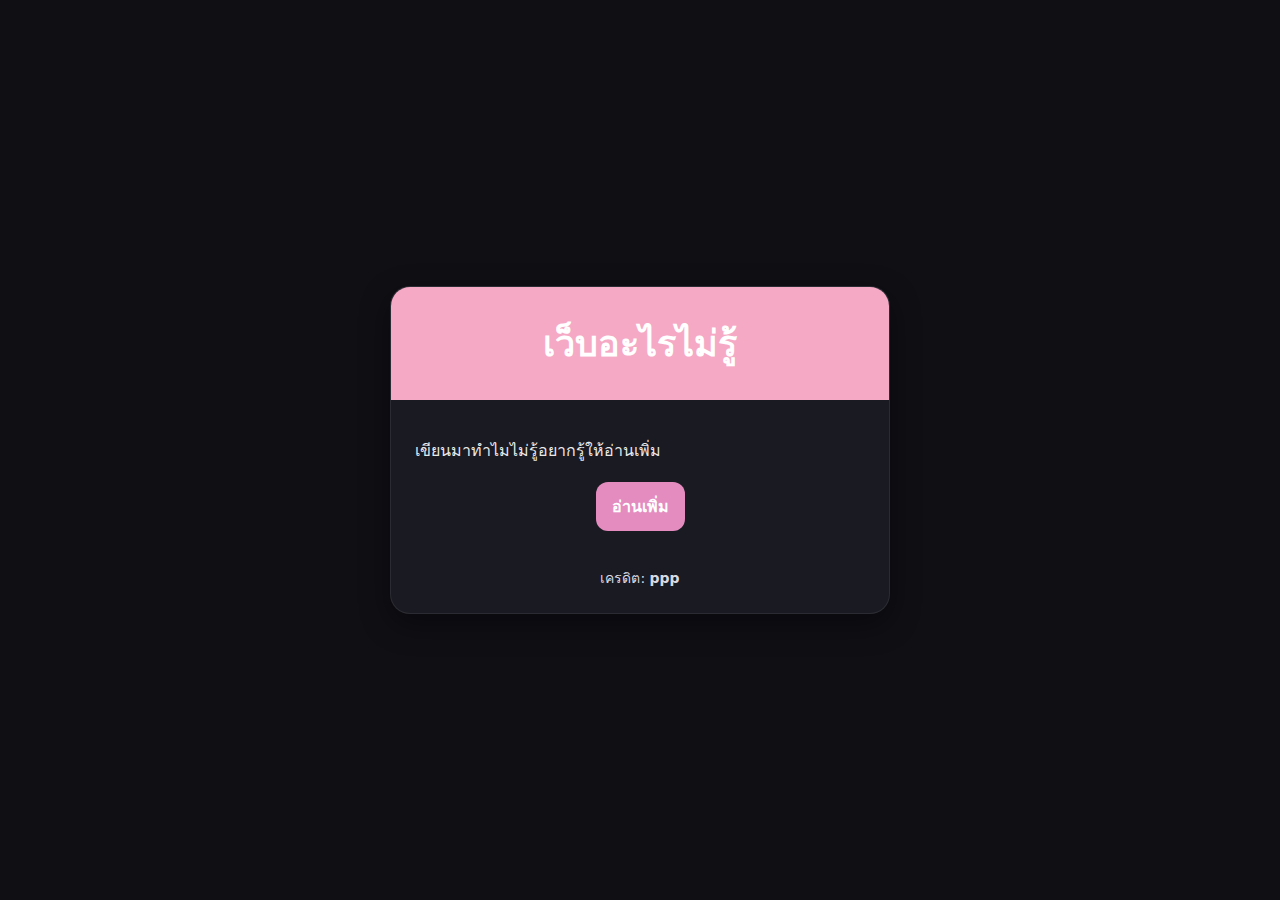
<file: index.html>
<!DOCTYPE html>
<html lang="th">
<head>
  <meta charset="utf-8" />
  <meta name="viewport" content="width=device-width, initial-scale=1" />
  <title>เว็บอะไรไม่รู้</title>
  <link rel="stylesheet" href="style.css" />
</head>
<body>
  <main class="card">
    <header class="header">
      <h1>เว็บอะไรไม่รู้</h1>
    </header>

    <section class="section">
      <p class="lead">เขียนมาทำไมไม่รู้อยากรู้ให้อ่านเพิ่ม</p>
      <div class="actions">
        <a class="btn" href="details.html">อ่านเพิ่ม</a>
      </div>
    </section>

    <footer>
      เครดิต: <strong>ppp</strong>
    </footer>
  </main>
</body>
</html>
</file>
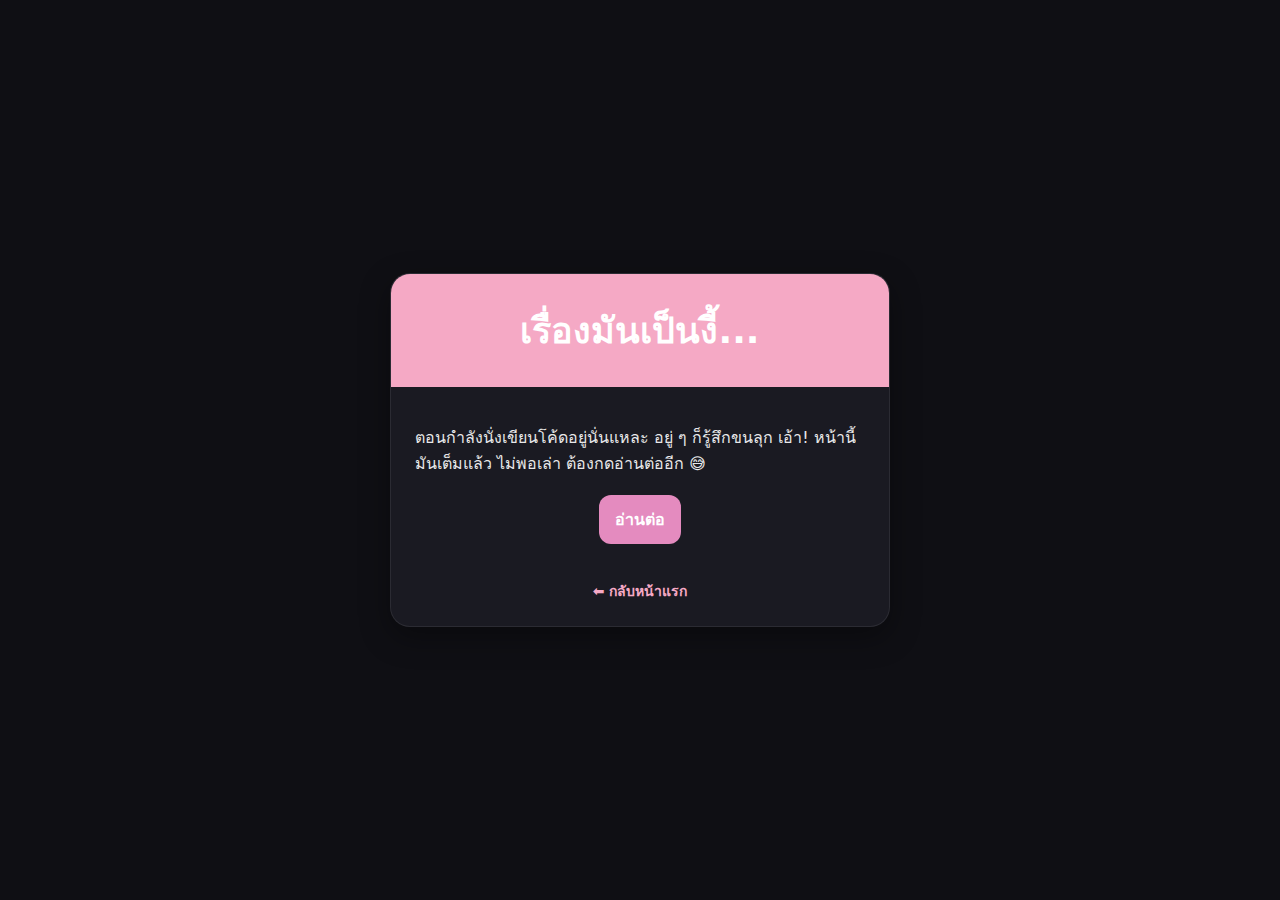
<file: e.html>
<!DOCTYPE html>
<html lang="th">
<head>
  <meta charset="utf-8" />
  <meta name="viewport" content="width=device-width, initial-scale=1" />
  <title>เรื่องมันเป็นงี้</title>
  <link rel="stylesheet" href="style.css" />
</head>
<body>
  <main class="card">
    <header class="header">
      <h1>เรื่องมันเป็นงี้...</h1>
    </header>

    <section class="section">
      <p class="lead">
        ตอนกำลังนั่งเขียนโค้ดอยู่นั่นแหละ  
        อยู่ ๆ ก็รู้สึกขนลุก เอ้า! หน้านี้มันเต็มแล้ว  
        ไม่พอเล่า ต้องกดอ่านต่ออีก 😅  
      </p>
      <div class="actions">
        <a class="btn" href="extra3.html">อ่านต่อ</a>
      </div>
    </section>

    <footer>
      <a href="index.html" class="link">⬅ กลับหน้าแรก</a>
    </footer>
  </main>
</body>
</html>
</file>
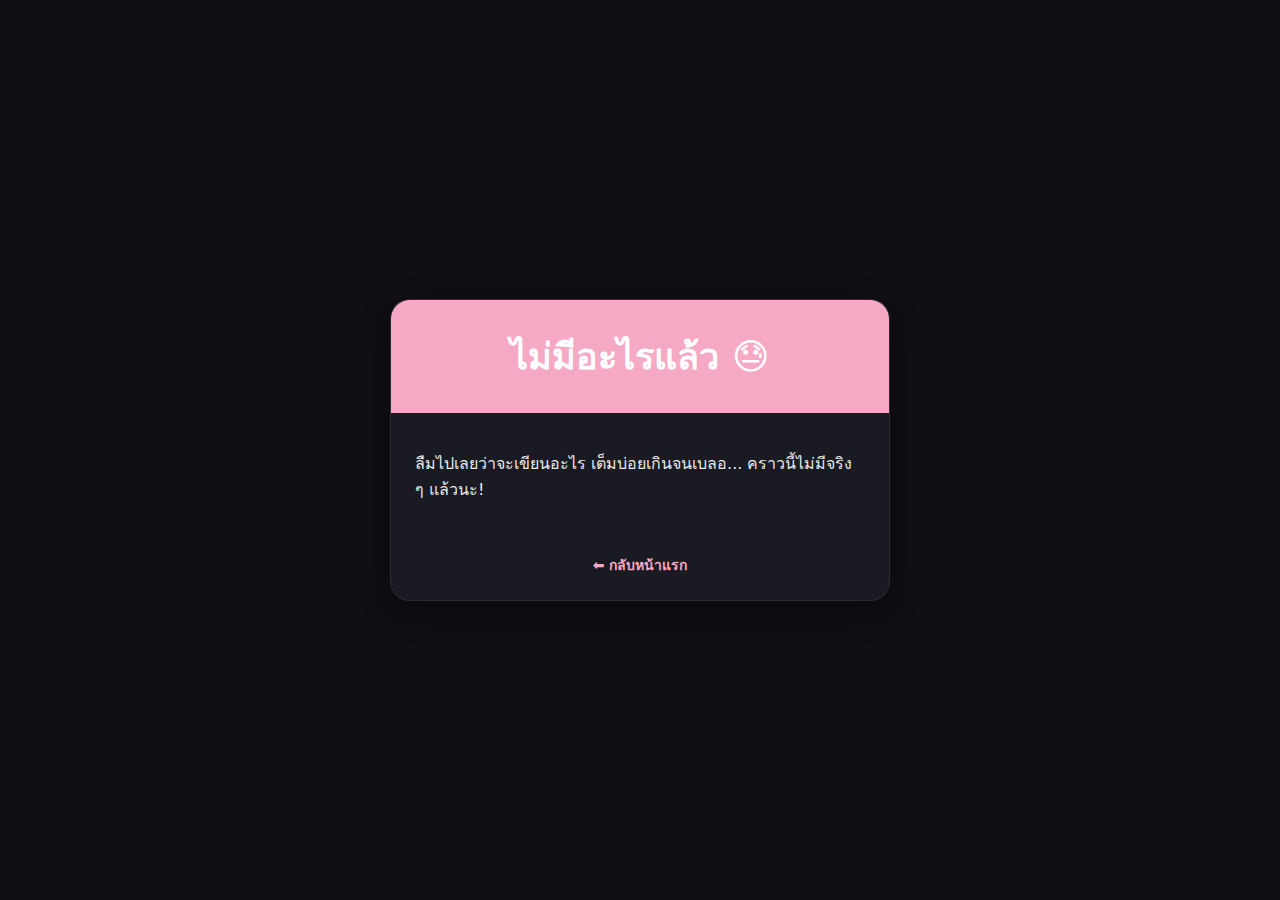
<file: ee.html>
<!DOCTYPE html>
<html lang="th">
<head>
  <meta charset="utf-8" />
  <meta name="viewport" content="width=device-width, initial-scale=1" />
  <title>ไม่มีอะไรแล้ว</title>
  <link rel="stylesheet" href="style.css" />
</head>
<body>
  <main class="card">
    <header class="header">
      <h1>ไม่มีอะไรแล้ว 😓</h1>
    </header>

    <section class="section">
      <p class="lead">
        ลืมไปเลยว่าจะเขียนอะไร  
        เต็มบ่อยเกินจนเบลอ...  
        คราวนี้ไม่มีจริง ๆ แล้วนะ!
      </p>
    </section>

    <footer>
      <a href="index.html" class="link">⬅ กลับหน้าแรก</a>
    </footer>
  </main>
</body>
</html>
</file>
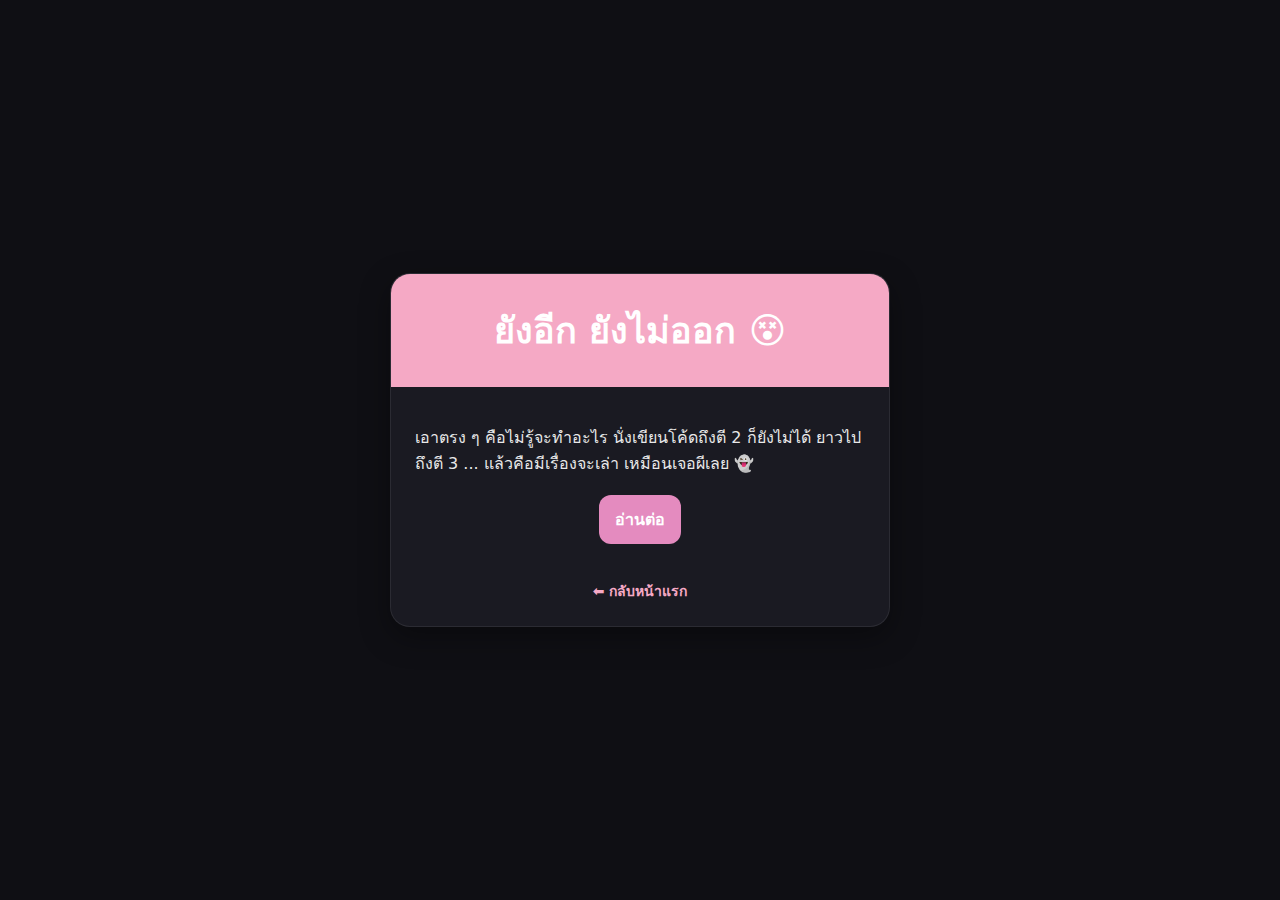
<file: ex.html>
<!DOCTYPE html>
<html lang="th">
<head>
  <meta charset="utf-8" />
  <meta name="viewport" content="width=device-width, initial-scale=1" />
  <title>ยังอีกยังไม่ออก</title>
  <link rel="stylesheet" href="style.css" />
</head>
<body>
  <main class="card">
    <header class="header">
      <h1>ยังอีก ยังไม่ออก 😵</h1>
    </header>

    <section class="section">
      <p class="lead">
        เอาตรง ๆ คือไม่รู้จะทำอะไร  
        นั่งเขียนโค้ดถึงตี 2 ก็ยังไม่ได้  
        ยาวไปถึงตี 3 ... แล้วคือมีเรื่องจะเล่า  
        เหมือนเจอผีเลย 👻  
      </p>
      <div class="actions">
        <a class="btn" href="extra2.html">อ่านต่อ</a>
      </div>
    </section>

    <footer>
      <a href="index.html" class="link">⬅ กลับหน้าแรก</a>
    </footer>
  </main>
</body>
</html>
</file>
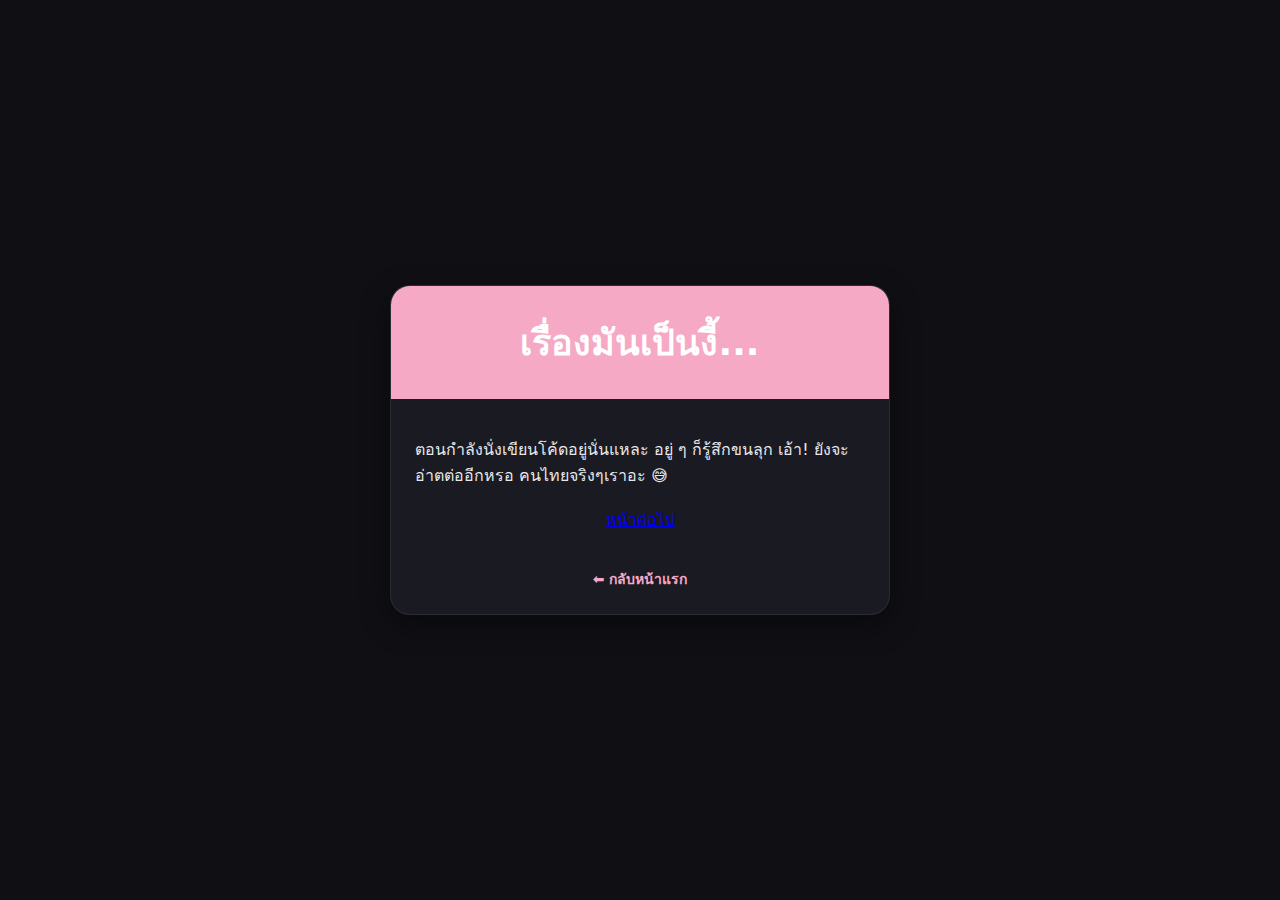
<file: extra2.html>
<!DOCTYPE html>
<html lang="th">
<head>
  <meta charset="utf-8" />
  <meta name="viewport" content="width=device-width, initial-scale=1" />
  <title>เรื่องมันเป็นงี้</title>
  <link rel="stylesheet" href="style.css" />
</head>
<body>
  <main class="card">
    <header class="header">
      <h1>เรื่องมันเป็นงี้...</h1>
    </header>

    <section class="section">
      <p class="lead">
        ตอนกำลังนั่งเขียนโค้ดอยู่นั่นแหละ  
        อยู่ ๆ ก็รู้สึกขนลุก เอ้า! ยังจะอ่าตต่ออีกหรอ คนไทยจริงๆเราอะ 😅  
      </p>
      <div class="actions">
        <a href="extra4.html">หน้าต่อไป</a>
      </div>
    </section>

    <footer>
      <a href="index.html" class="link">⬅ กลับหน้าแรก</a>
    </footer>
  </main>
</body>
</html>
</file>
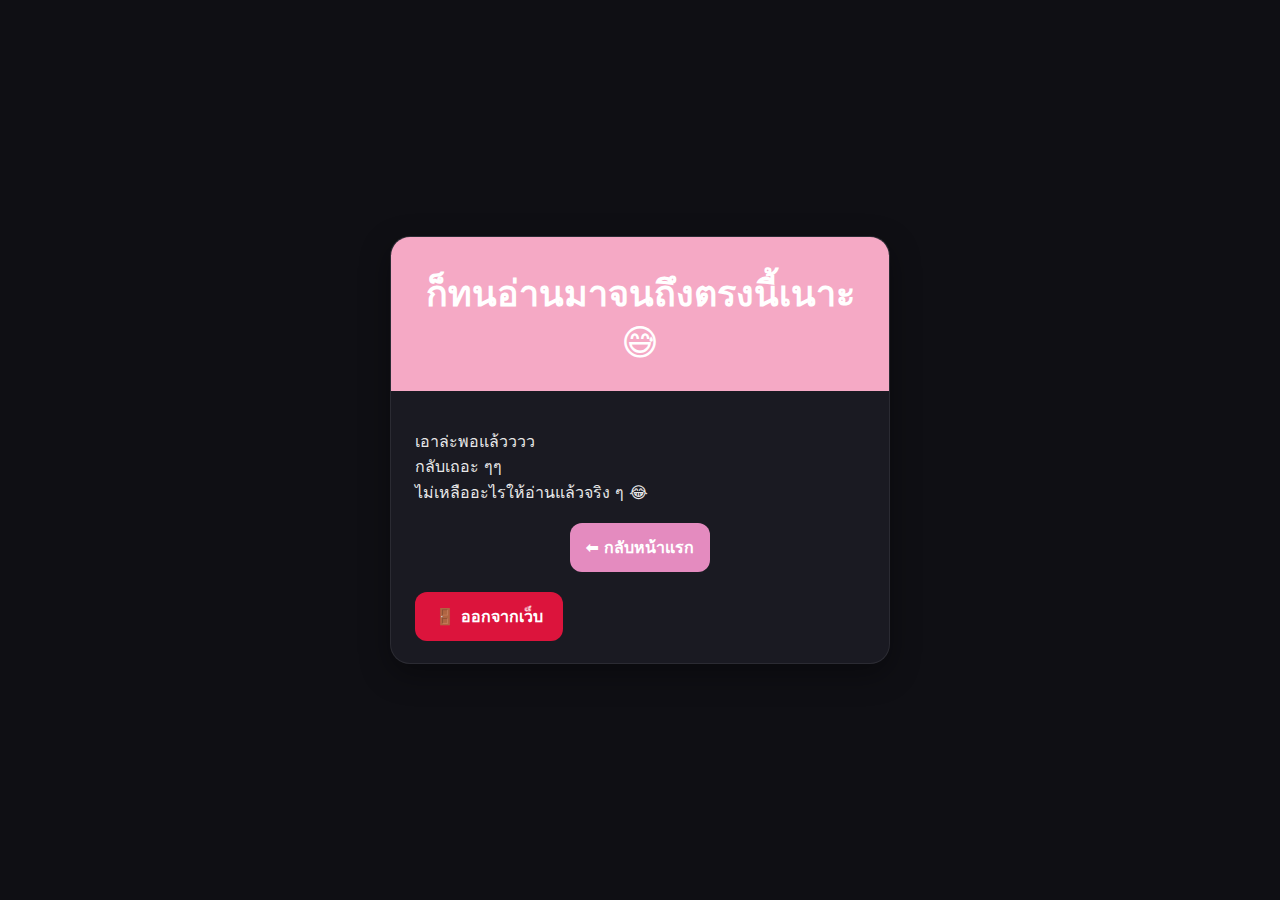
<file: f.html>
<!DOCTYPE html>
<html lang="th">
<head>
  <meta charset="utf-8" />
  <meta name="viewport" content="width=device-width, initial-scale=1" />
  <title>จบจริงแล้ว!</title>
  <link rel="stylesheet" href="style.css" />
  <style>
    .exit-btn {
      background: crimson;
      color: white;
      padding: 12px 20px;
      border-radius: 12px;
      font-weight: 700;
      text-decoration: none;
      display: inline-block;
      margin-top: 20px;
      transition: 0.2s ease;
    }
    .exit-btn:hover {
      background: darkred;
    }
  </style>
</head>
<body>
  <main class="card">
    <header class="header">
      <h1>ก็ทนอ่านมาจนถึงตรงนี้เนาะ 😅</h1>
    </header>

    <section class="section">
      <p class="lead">
        เอาล่ะพอแล้วววว<br>
        กลับเถอะ ๆๆ <br>
        ไม่เหลืออะไรให้อ่านแล้วจริง ๆ 😂
      </p>
      <div class="actions">
        <a class="btn" href="index.html">⬅ กลับหน้าแรก</a>
      </div>
      <div>
        <a href="about:blank" class="exit-btn">🚪 ออกจากเว็บ</a>
      </div>
    </section>
  </main>
</body>
</html>
</file>
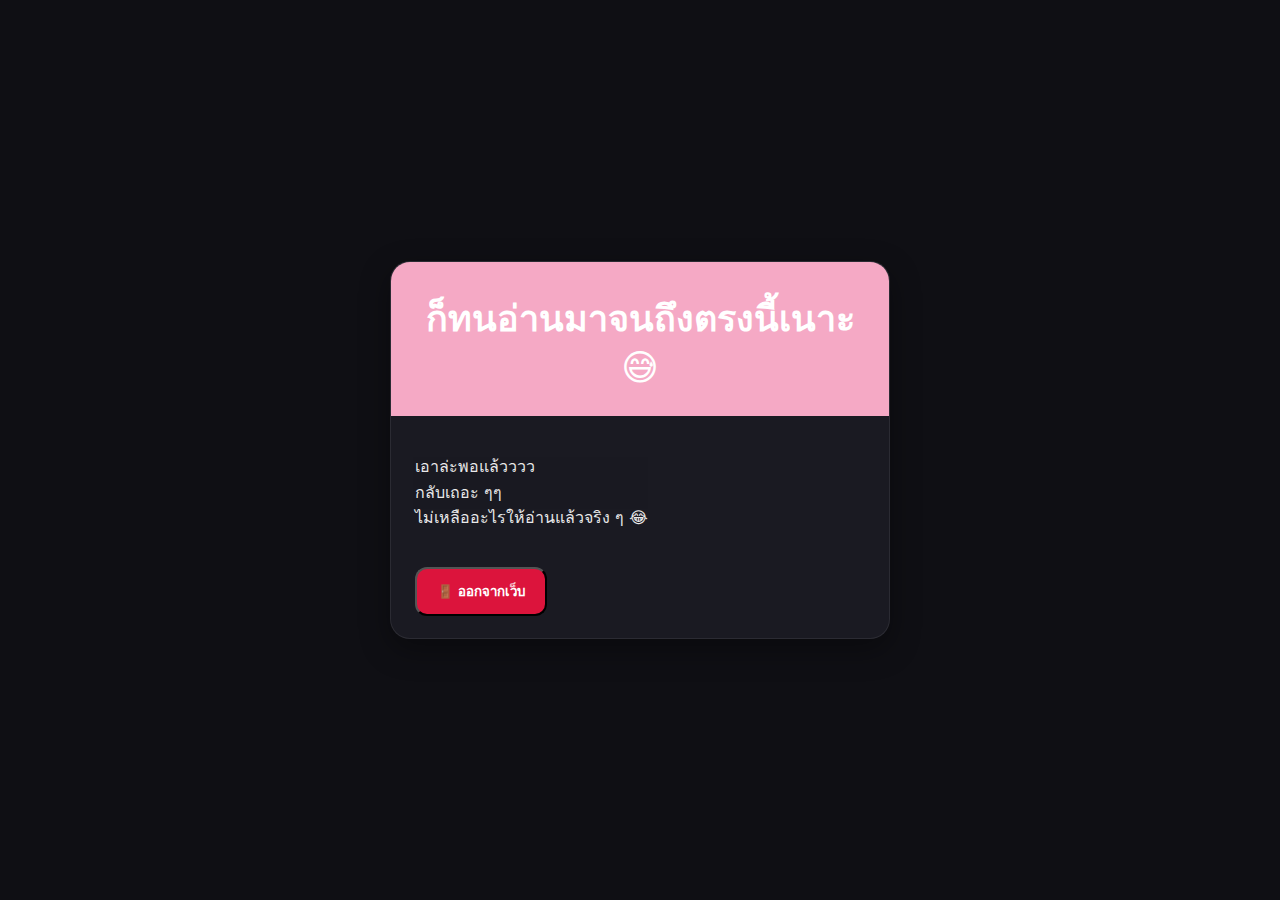
<file: ff.html>
<!DOCTYPE html>
<html lang="th">
<head>
  <meta charset="utf-8" />
  <meta name="viewport" content="width=device-width, initial-scale=1" />
  <title>จบจริงแล้ว!</title>
  <link rel="stylesheet" href="style.css" />
  <style>
    .exit-btn {
      background: crimson;
      color: white;
      padding: 12px 20px;
      border-radius: 12px;
      font-weight: 700;
      text-decoration: none;
      display: inline-block;
      margin-top: 20px;
      transition: 0.2s ease;
      cursor: pointer;
    }
    .exit-btn:hover {
      background: darkred;
    }
  </style>
</head>
<body>
  <main class="card">
    <header class="header">
      <h1>ก็ทนอ่านมาจนถึงตรงนี้เนาะ 😅</h1>
    </header>

    <section class="section">
      <p class="lead">
        เอาล่ะพอแล้วววว<br>
        กลับเถอะ ๆๆ <br>
        ไม่เหลืออะไรให้อ่านแล้วจริง ๆ 😂
      </p>
      <div>
        <button class="exit-btn" onclick="exitSite()">🚪 ออกจากเว็บ</button>
      </div>
    </section>
  </main>

  <script>
    function exitSite() {
      // พยายามปิดแท็บ ถ้า browser ไม่อนุญาต -> เปิดหน้าเปล่าแทน
      window.open('', '_self').close();
    }
  </script>
</body>
</html>
</file>
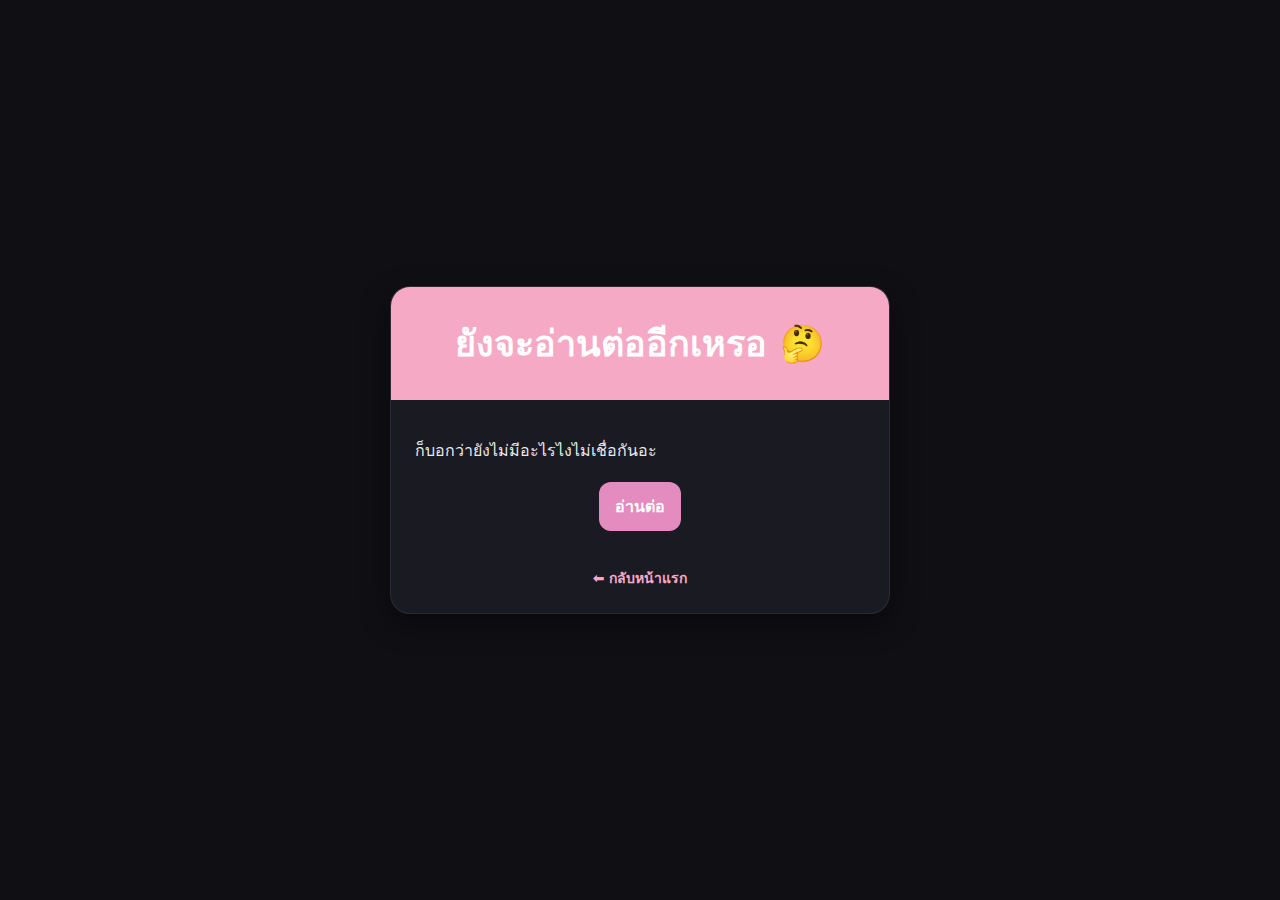
<file: more.html>
<!DOCTYPE html>
<html lang="th">
<head>
  <meta charset="utf-8" />
  <meta name="viewport" content="width=device-width, initial-scale=1" />
  <title>หน้านี้ไม่มีอะไร</title>
  <link rel="stylesheet" href="style.css" />
</head>
<body>
  <main class="card">
    <header class="header">
      <h1>ยังจะอ่านต่ออีกเหรอ 🤔</h1>
    </header>

    <section class="section">
      <p class="lead">ก็บอกว่ายังไม่มีอะไรไงไม่เชื่อกันอะ</p>
      <div class="actions">
        <a class="btn" href="extra1.html">อ่านต่อ</a>
      </div>
    </section>

    <footer>
      <a href="index.html" class="link">⬅ กลับหน้าแรก</a>
    </footer>
  </main>
</body>
</html>
</file>
<file: style.css>
:root{
  --pink:#f5a9c5;       /* ชมพูอ่อน (กลางๆ) */
  --pink-deep:#e48bbf;  /* ชมพูเข้มขึ้น */
  --white:#ffffff;
  --bg:#0f0f14;
}

*{box-sizing:border-box}
html,body{height:100%}
body{
  margin:0; padding:24px;
  background: var(--bg);
  font-family: ui-sans-serif, system-ui, Arial, sans-serif;
  color: var(--white);
  display:flex; align-items:center; justify-content:center;
}

.card{
  width: 500px;
  background: #1a1a22;
  border-radius: 20px;
  box-shadow: 0 10px 30px rgba(0,0,0,.35);
  overflow:hidden;
  border:1px solid rgba(255,255,255,.08);
}

.header{
  background: var(--pink);
  color: var(--white);
  padding: 28px 24px;
  text-align:center;
}
.header h1{
  margin:0;
  font-size: clamp(24px, 4vw, 36px);
  font-weight:800;
}

.section{padding:22px 24px;}
.lead{opacity:.9; line-height:1.6}

.actions{display:flex; gap:12px; margin-top:18px; justify-content:center}
.btn{
  cursor:pointer;
  border:none;
  padding:12px 16px;
  border-radius: 12px;
  background: var(--pink-deep);
  color: var(--white);
  font-weight:700;
  transition: transform .08s ease, filter .2s ease;
  text-decoration:none;
  display:inline-block;
}
.btn:hover{ filter: brightness(1.05) }
.btn:active{ transform: translateY(1px) }

.caption{ font-size:14px; opacity:.85; margin-top:8px }

.imageBox{
  border: 1px dashed rgba(255,255,255,.25);
  border-radius: 16px;
  padding: 14px;
  display:flex; flex-direction:column; align-items:center;
  gap:10px;
  background: rgba(255,255,255,.03);
}
.imageBox img{
  max-width:100%;
  border-radius:12px;
}

footer{
  padding: 14px 24px 24px;
  text-align:center;
  font-size:14px;
  color:#d9d9e3;
}
footer a.link{
  color: var(--pink);
  text-decoration:none;
  font-weight:600;
}
footer a.link:hover{
  text-decoration:underline;
}
</file>
